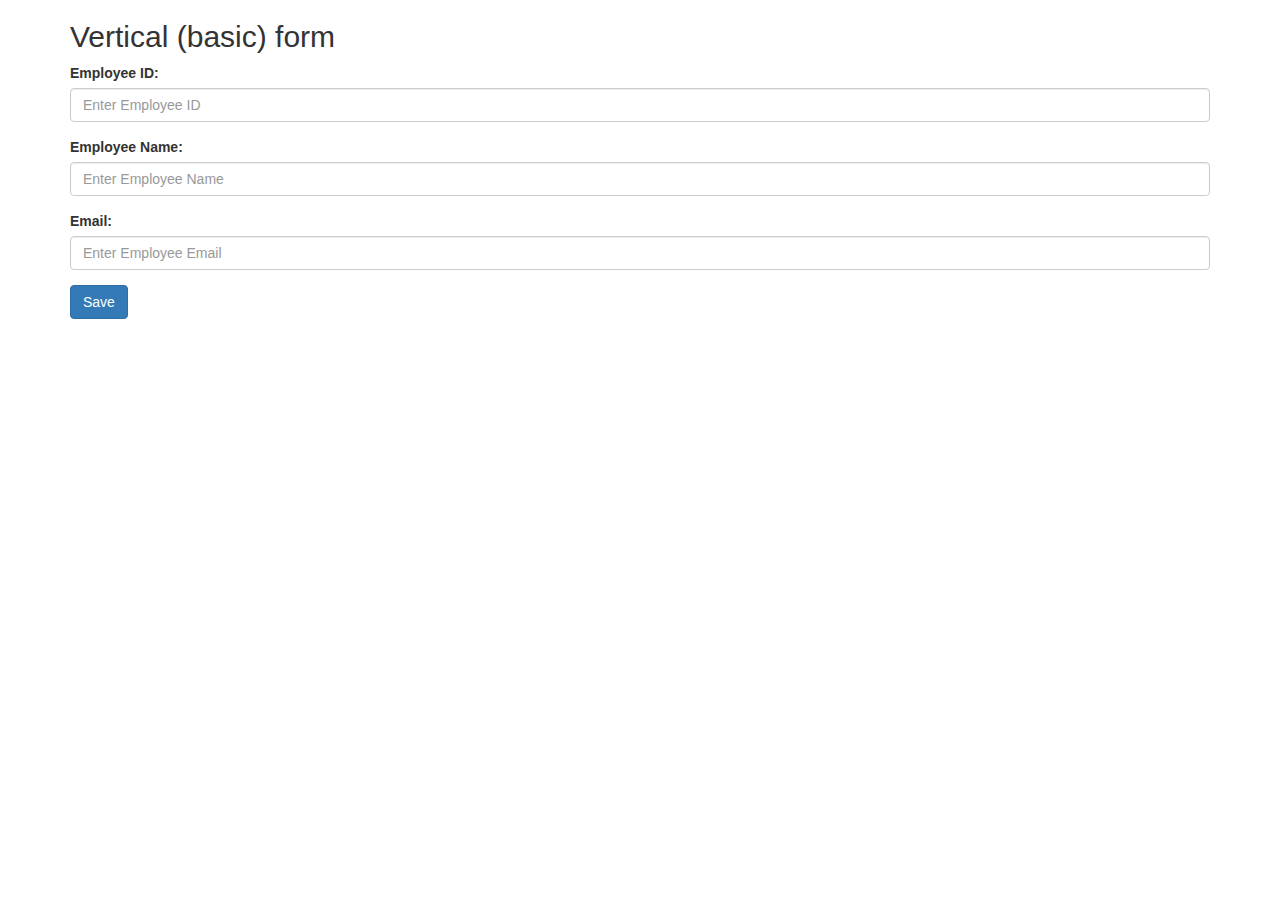
<file: index.html>
<!DOCTYPE html>
<!--
To change this license header, choose License Headers in Project Properties.
To change this template file, choose Tools | Templates
and open the template in the editor.
-->
<html lang="en">
    <head>
        <title>Bootstrap Example</title>
        <meta charset="utf-8">
        <meta name="viewport" content="width=device-width, initial-scale=1">
        <link rel="stylesheet"
              href="https://maxcdn.bootstrapcdn.com/bootstrap/3.4.1/css/bootstrap.min.css">
        <link rel="stylesheet" href="style.css" type="text/css"/>

        <script
        src="https://ajax.googleapis.com/ajax/libs/jquery/3.5.1/jquery.min.js"></script>
        <script
        src="https://maxcdn.bootstrapcdn.com/bootstrap/3.4.1/js/bootstrap.min.js"></script>
        <script
        src="https://login2explore.com/jpdb/resources/js/0.0.3/jpdb-commons.js"></script>

    </head>
    <body>
        <div class="container">
            <h2>Vertical (basic) form</h2>
            <form id="empForm" method="post">
                <div class="form-group">
                    <span><label for="empId">Employee ID:</label> <label id="empIdMsg">
                        </label></span>
                    <input type="text" class="form-control" name="empId" id="empId"
                           placeholder="Enter Employee ID" required>
                </div>
                <div class="form-group">
                    <label for="empName">Employee Name:</label>
                    <input type="text" class="form-control" id="empName"
                           placeholder="Enter Employee Name" name="empName">
                </div>
                <div class="form-group">
                    <label for="empEmail">Email:</label>
                    <input type="email" class="form-control" id="empEmail"
                           placeholder="Enter Employee Email" name="empEmail">
                </div>
                <input type="button" class="btn btn-primary" id="empSave" value="Save"
                       onclick="saveEmployee();">
            </form>
        </div>
        <script>
            function validateAndGetFormData() {
                var empIdVar = $("#empId").val();
                if (empIdVar === "") {
                    alert("Employee ID Required Value");
                    $("#empId").focus();
                    return "";
                }
                var empNameVar = $("#empName").val();
                if (empNameVar === "") {
                    alert("Employee Name is Required Value");
                    $("#empName").focus();
                    return "";
                }
                var empEmailVar = $("#empEmail").val();
                if (empEmailVar === "") {
                    alert("Employee Email is Required Value");
                    $("#empEmail").focus();
                    return "";
                }
                var jsonStrObj = {
                    empId: empIdVar,
                    empName: empNameVar,
                    empEmail: empEmailVar
                };
                return JSON.stringify(jsonStrObj);
            }

            function resetForm() {
                $("#empId").val("")
                $("#empName").val("");
                $("#empEmail").val("");
                $("#empId").focus();
            }


            function saveEmployee() {
                var jsonStr = validateAndGetFormData();
                if (jsonStr === "") {
                    return;
                }
                var putReqStr = createPUTRequest("90938534|-31948831396924355|90946984",
                        jsonStr, "SAMPLE", "EMP-REL");

                alert(putReqStr);
                jQuery.ajaxSetup({async: false});
                var resultObj = executeCommandAtGivenBaseUrl(putReqStr, "http://api.login2explore.com:5577", "/api/iml");
                alert(JSON.stringify(resultObj));
                jQuery.ajaxSetup({async: true});

                alert(JSON.stringify(resultObj));

                resetForm();
            }
        </script>

    </body>
</html>
</file>
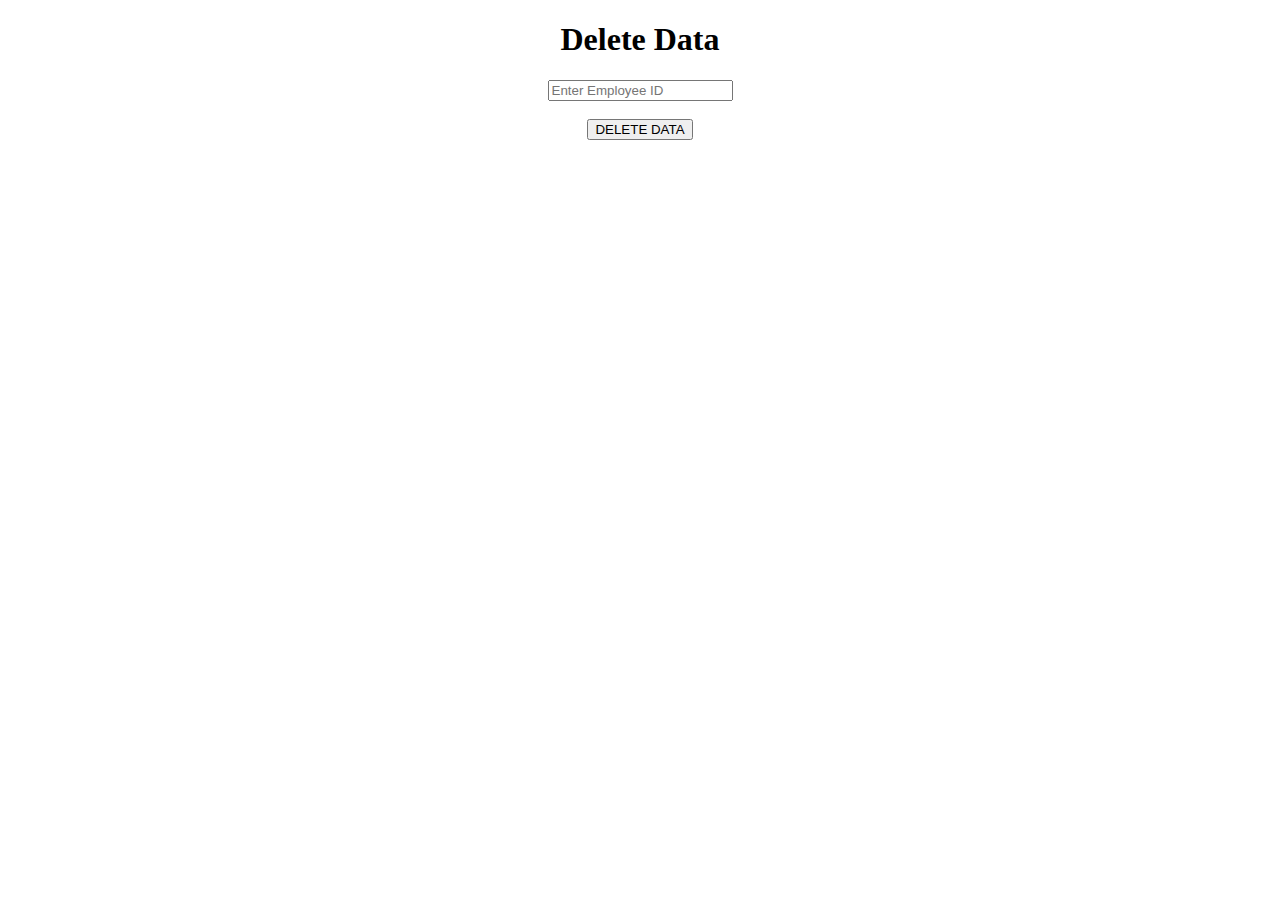
<file: deletehtml.html>
<!DOCTYPE html>

<html>
    <head>
        <title>L2E Mini Project</title>
        <meta charset="UTF-8">
        <meta name="viewport" content="width=device-width, initial-scale=1.0">
        <script src="https://ajax.googleapis.com/ajax/libs/jquery/3.5.1/jquery.min.js"></script>
        <script src="http://login2explore.com/jpdb/resources/js/0.0.3/jpdb-commons.js"></script>

    </head>
    <body>
    <center><h1>Delete Data</h1></center>
    <center><input id="empIdMsg" maxlength="50" placeholder="Enter Employee ID" name="empId" type="text" /><br><br>
        <input type="button" value="DELETE DATA" onclick="deleteData();"/></center>
    <p id="show"></p>
    <script>
        function executeCommand(reqString, dbBaseUrl, apiEndPointUrl) {
            var url = dbBaseUrl + apiEndPointUrl;
            var jsonObj;
            $.post(url, reqString, function (result) {
                jsonObj = JSON.parse(result);
            }).fail(function (result) {
                var dataJsonObj = result.responseText;
                jsonObj = JSON.parse(dataJsonObj);
            });
            return jsonObj;
        }
        function deleteData() {
            var token = "90938534|-31948831396924355|90946984"
            var dbname = "Employee";
            var relationName = "Emp-Rel";
            var roll = parseInt(document.getElementById("empIdMsg").value);

            var reqString = createREMOVERecordRequest(token, dbname, relationName, roll);
            alert(reqString);
            jQuery.ajaxSetup({async: false});
            var resultObj = executeCommand(reqString,
                    "http://api.login2explore.com:5577", "/api/iml");
            jQuery.ajaxSetup({async: true});
            alert(JSON.stringify(resultObj));

        }
    </script>
</body>
</html>
</file>
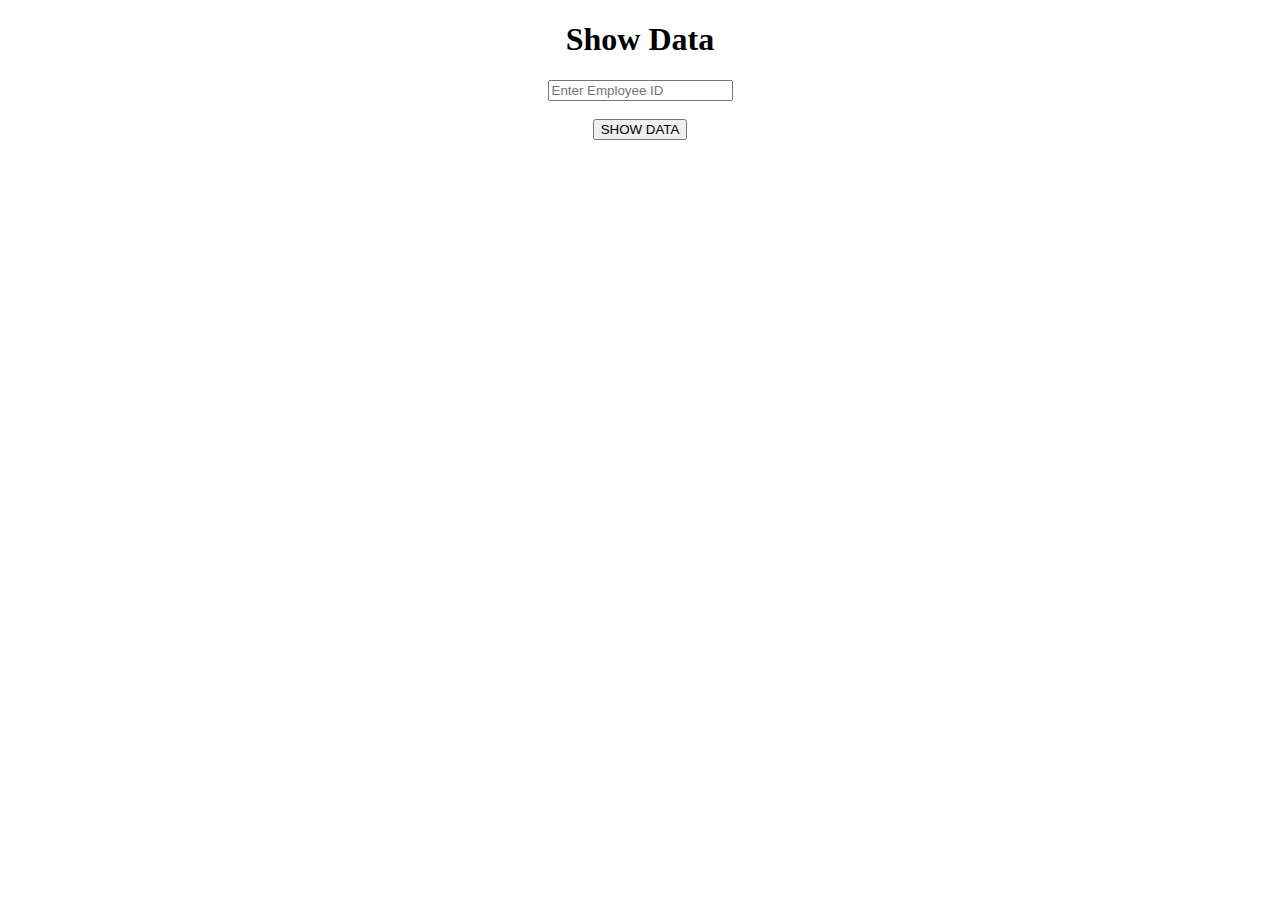
<file: showhtml.html>
<!DOCTYPE html>

<html>
    <head>
        <title>L2E Mini Project</title>
        <meta charset="UTF-8">
        <meta name="viewport" content="width=device-width, initial-scale=1.0">
        <script src="https://ajax.googleapis.com/ajax/libs/jquery/3.5.1/jquery.min.js"></script>
        <script src="http://login2explore.com/jpdb/resources/js/0.0.3/jpdb-commons.js"></script>
    </head>
    <body>
    <center><h1>Show Data</h1></center>
    <center><input id="empIdMsg" maxlength="50" placeholder="Enter Employee ID" name="empId" type="text" /><br><br>
        <input type="button" value="SHOW DATA" onclick="showData();"/></center>
    <p id="show"></p>
    <script>
        function executeCommand(reqString, dbBaseUrl, apiEndPointUrl) {
            var url = dbBaseUrl + apiEndPointUrl;
            var jsonObj;
            $.post(url, reqString, function (result) {
                jsonObj = JSON.parse(result);
            }).fail(function (result) {
                var dataJsonObj = result.responseText;
                jsonObj = JSON.parse(dataJsonObj);
            });
            return jsonObj;
        }
        function showData() {
            var token = "90938534|-31948831396924355|90946984";
            var dbname = "Employee";
            var relationName = "Emp-Rel";
            var roll = document.getElementById("empIdMsg").value;
            var jsonStr = {
                RollNo: roll
            };
            var reqString = createGETRequest(token, dbname, relationName, JSON.stringify(jsonStr));
            alert(reqString);
            jQuery.ajaxSetup({async: false});
            var resultObj = executeCommand(reqString,
                    "http://api.login2explore.com:5577", "/api/irl");
            jQuery.ajaxSetup({async: true});

            var data = JSON.stringify(resultObj);

            var res = data.split("\"");
            var mainContainer = document.getElementById("show");
            mainContainer.innerHTML = "email : " + res[18].replace("\\", "") + "      mobile : " + res[10].replace("\\", "")
                    + "     name : " + res[22].replace("\\", "") + "        password : " + res[14].replace("\\", "");


        }
    </script>
</body>
</html>
</file>
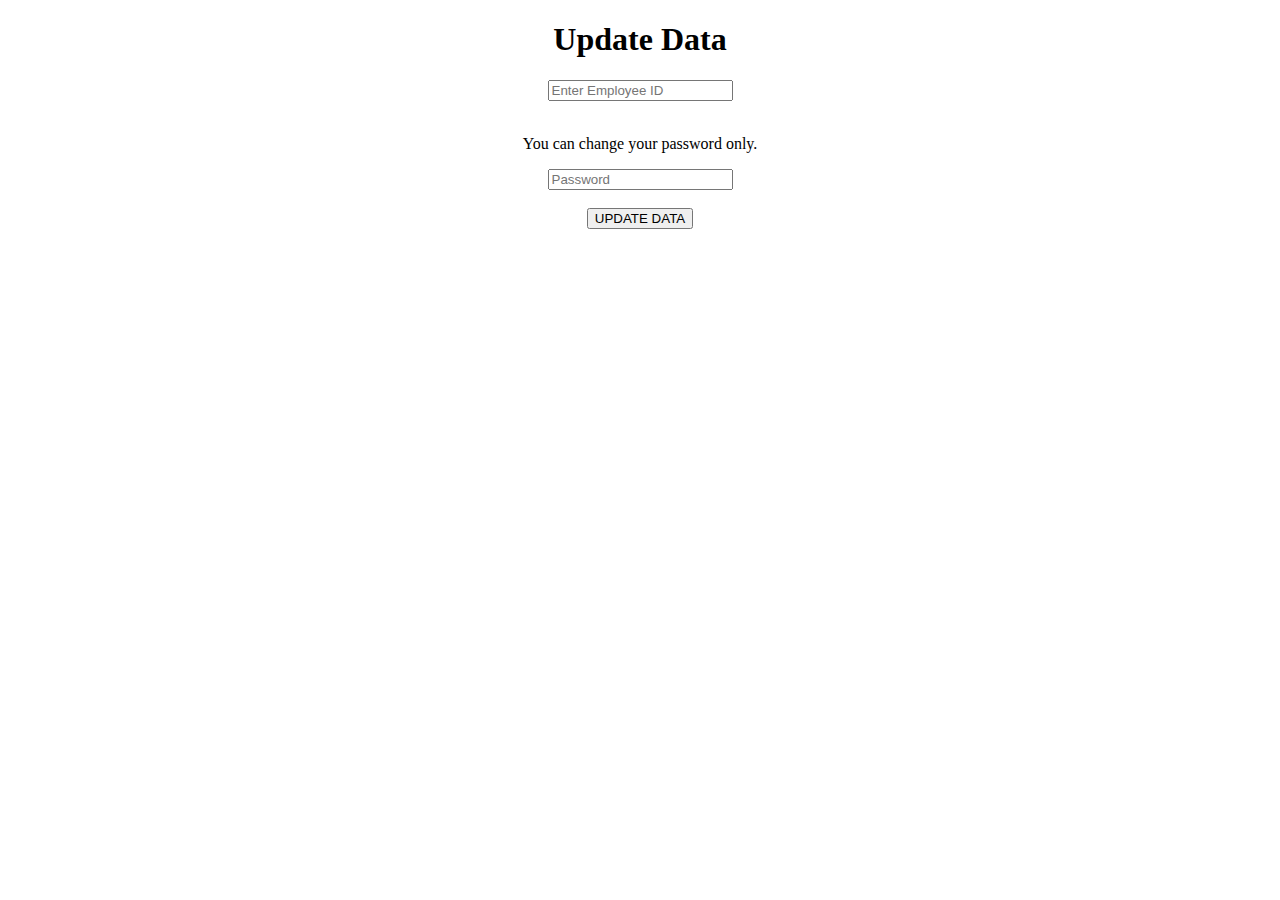
<file: updatehtml.html>
<!DOCTYPE html>

<html>
    <head>
        <title>L2E Mini Project</title>
        <meta charset="UTF-8">
        <meta name="viewport" content="width=device-width, initial-scale=1.0">
        <script src="https://ajax.googleapis.com/ajax/libs/jquery/3.5.1/jquery.min.js"></script>
        <script src="http://login2explore.com/jpdb/resources/js/0.0.3/jpdb-commons.js"></script>

    </head>
    <body>
    <center><h1>Update Data</h1></center>
    <center><input id="empIdMsg" maxlength="50" placeholder="Enter Employee ID" name="empId" type="text" /><br><br>
        <p>You can change your password only.</p>
        <input id="password" maxlength="50" placeholder="Password" name="password" type="password" /><br><br>
        <input type="button" value="UPDATE DATA" onclick="updateData();"/></center>
    <p id="show"></p>
    <script>
        function executeCommand(reqString, dbBaseUrl, apiEndPointUrl) {
            var url = dbBaseUrl + apiEndPointUrl;
            var jsonObj;
            $.post(url, reqString, function (result) {
                jsonObj = JSON.parse(result);
            }).fail(function (result) {
                var dataJsonObj = result.responseText;
                jsonObj = JSON.parse(dataJsonObj);
            });
            return jsonObj;
        }
        function updateData(){
            var token = "90937136|";
            var dbname = "Employee";
            var relationName = "Emp-Rel";
            var roll = parseInt(document.getElementById("empIdMsg").value);
            var password = document.getElementById("password").value;
            
            var jsonObj = {
                Password : password,
            };
            var reqString = createUPDATERecordRequest(token, JSON.stringify(jsonObj), dbname, relationName, roll);
            alert(reqString);
            jQuery.ajaxSetup({async: false});
            var resultObj = executeCommand(reqString,
                    "http://api.login2explore.com:5577", "/api/iml");
            jQuery.ajaxSetup({async: true});
            alert(JSON.stringify(resultObj));
            
        }
    </script>
    </body>
</html>
</file>
<file: style.css>
.container {

}

.form-group {

}

.form-control {

}

.btn {

}

.btn-primary {

}
</file>
